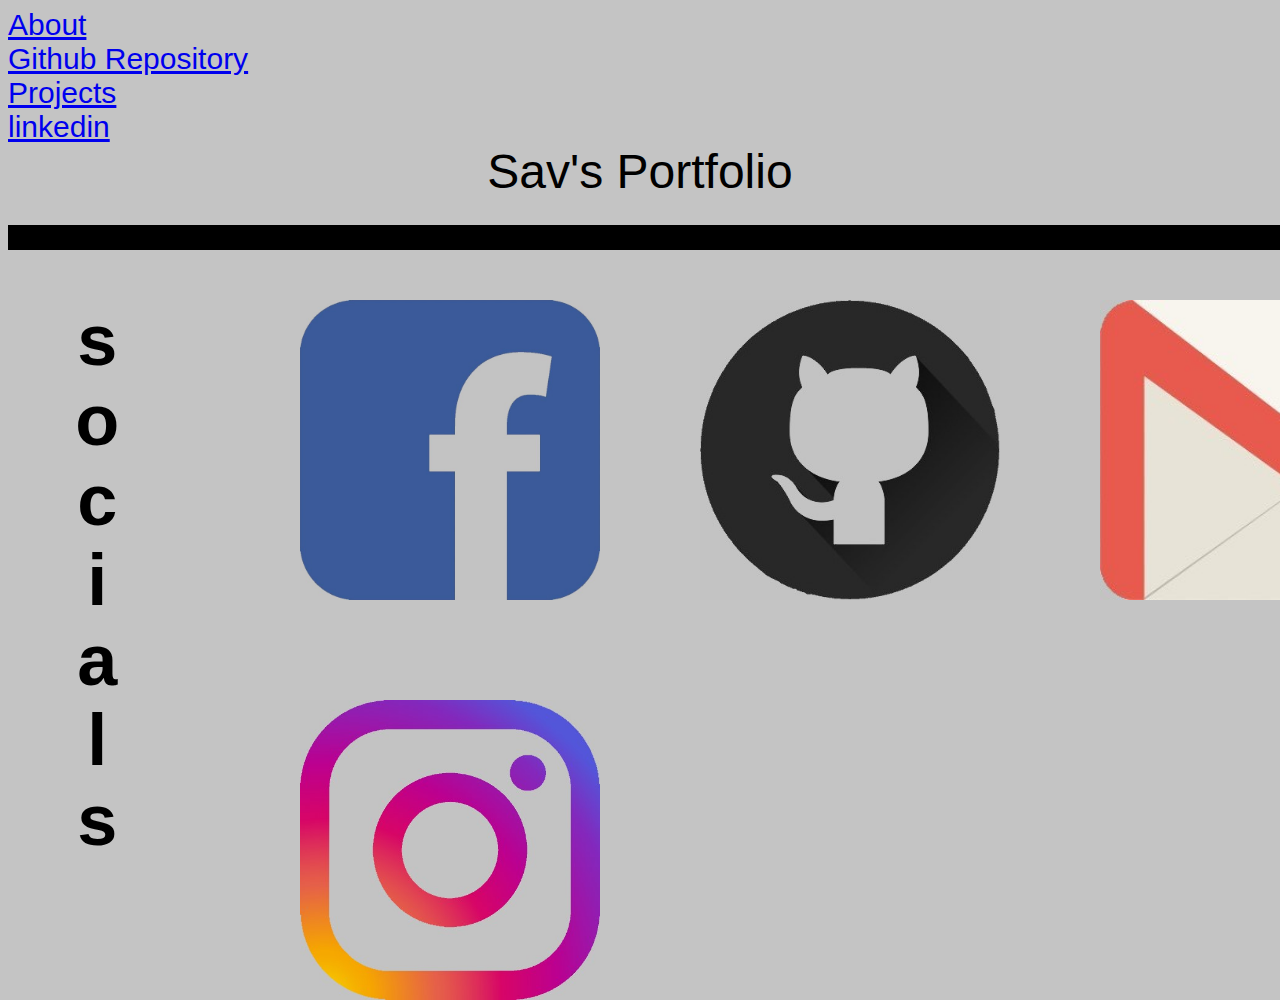
<file: index.html>
<!DOCTYPE html>
<html lang="en">
<meta charset="utf-8" />
<meta name="viewport" content="width=device-width, initial-scale=1">
<link rel="stylesheet" href="./style.css" />
<link rel="index.html" />
<link rel="images" href="Pictures/images/">

<body>

  <li><a class="grey-text-text-lighten-3" href="/about.html">About</a></li>
  <li><a class="grey-text-text-lighten-3" href="https://github.com/Sav2234">Github Repository</a></li>
  <li><a class="grey-text-text-lighten-3" href="/projects.html">Projects</a></li>
  <li><a class="grey-text-text-lighten-3" href="https://www.linkedin.com/in/savion-elsey-williams-15b301224">linkedin</a></li>
  <p class="port" style="margin-top: 0px;">Sav's Portfolio</p>
  <div id="line1" class="line1"></div>
  <div class="socials">
    <h1>socials</h1>
  </div>
  <!-- <div class="aboutme"><h1>info</h1></div> -->

  <div class="git_icon">
    <img src="/images/github.jpg">
  </div>
  <div class="Insta_icon">
    <img src="/images/Insta.jpg">
  </div>
  <div class="gmail_icon">
    <img src="/images/gmail.jpg">
  </div>
  <div class="face_icon">
    <img src="/images/face-icon.jpg">
  </div>

  <a href="https://instagram.com" class="instabtn"></a>
  <a href="https://gmail.com" class="gmailbtn"></a>
  <a href="https://facebook.com" class="facebtn"></a>
  <a href="https://github.com/Sav2234" class="gitbtn"></a>

  <footer class="end">
    <div class="space"></div>
  </footer>
</body>

</html>
</file>
<file: style.css>
html,
body{
background-color: rgb(196, 196, 196);
font-family: sans-serif;

}

header {
text-align: center;
color: hsl(206, 17%, 28%);
}

.grey-text-text-lighten-3{
font-size: 30px;
padding: 0;
margin: 0;
top: 100px;
height: 0px;
margin-top: 50px;
width: 100px;
}

ul{
  margin-top: 0;
}

.port{
font-size: 48px;
text-align: center;
margin-left: 0;
margin-right: 0;
}

.Insta_icon img{
color: hsl(0, 0%, 100%);
position: absolute;
left: 300px;
top: 700px;
max-width: 300px;
}

.git_icon img{
height: 300px;
color: hsl(0, 0%, 100%);
position: absolute;
left: 700px;
top: 300px;
max-width: 100%;
}


.gmail_icon img{
height: 300px;
width: 400px;
color: hsl(0, 0%, 100%);
position: absolute;
left: 1100px;
top: 300px;
max-width: 100%;
}

.face_icon img{
height: 300px;
color: hsl(0, 0%, 100%);
position: absolute;
left: 300px;
top: 300px;
max-width: 100%;
}



.line1{
background-color: black;
height: 25px;
width: 100%;
top: 225px;
position: absolute;
}


.socials{
font-size: 36px;
position: absolute;
writing-mode: vertical-rl;
text-orientation: upright;
top: 300px;
}

.aboutme{
font-size: 36px;
position: absolute;
writing-mode: vertical-rl;
text-orientation: upright;
top: 1200px;
}

.gitbtn{
background-color: transparent;
height: 300px;
width: 300px;
color: hsl(0, 0%, 100%);
left: 700px;
top: 300px;
display: flex;
position: absolute;
}

.instabtn{
background-color: transparent;
color: hsl(0, 0%, 100%);
position: absolute;
left: 300px;
top: 700px;
display: flex;
width: 300px;
height: 300px;
}
.facebtn{
background-color: transparent;
height: 300px;
color: hsl(0, 0%, 100%);
position: absolute;
left: 300px;
top: 300px;
display: flex;
width: 300px;
}


.gmailbtn{
background-color: transparent;
height: 300px;
width: 400px;
color: hsl(0, 0%, 100%);
left: 1100px;
top: 300px;
display: flex;
position: absolute;
}


.li{
  background-color: gray;
}

.space{
  height: 50px;
  margin: 100px;
}
</file>
